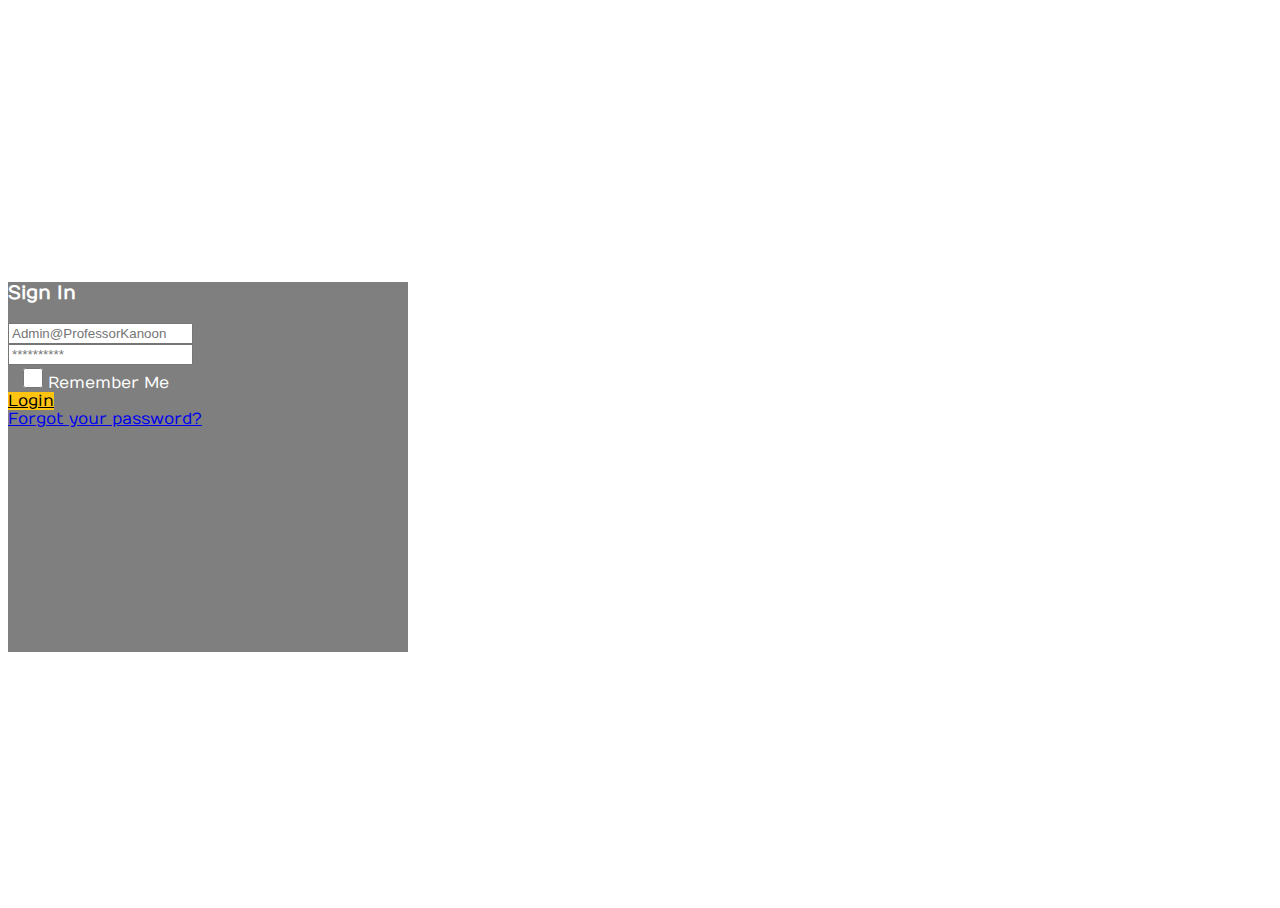
<file: public/index.html>
<!DOCTYPE html>
<html>

<head>
    <title>Login Page</title>
    <!--Made with love by Mutiullah Samim -->

    <!--Bootsrap 4 CDN-->
    <link rel="stylesheet" href="https://stackpath.bootstrapcdn.com/bootstrap/4.1.3/css/bootstrap.min.css"
        integrity="sha384-MCw98/SFnGE8fJT3GXwEOngsV7Zt27NXFoaoApmYm81iuXoPkFOJwJ8ERdknLPMO" crossorigin="anonymous">

    <!--Fontawesome CDN-->
    <link rel="stylesheet" href="https://use.fontawesome.com/releases/v5.3.1/css/all.css"
        integrity="sha384-mzrmE5qonljUremFsqc01SB46JvROS7bZs3IO2EmfFsd15uHvIt+Y8vEf7N7fWAU" crossorigin="anonymous">

    <!--Custom styles-->
    <link rel="stylesheet" type="text/css" href="css/login.css">
</head>

<body>
    <div class="container">
        <div class="d-flex justify-content-center h-100">
            <div class="card">
                <div class="card-header">
                    <h3>Sign In</h3>
                    <div class="d-flex justify-content-end social_icon">
                        <span><i class="fab fa-facebook-square"></i></span>
                        <span><i class="fab fa-google-plus-square"></i></span>
                        <span><i class="fab fa-twitter-square"></i></span>
                    </div>
                </div>
                <div class="card-body">
                    <form>
                        <div class="input-group form-group">
                            <div class="input-group-prepend">
                                <span class="input-group-text"><i class="fas fa-user"></i></span>
                            </div>
                            <input type="text" class="form-control" placeholder="Admin@ProfessorKanoon">

                        </div>
                        <div class="input-group form-group">
                            <div class="input-group-prepend">
                                <span class="input-group-text"><i class="fas fa-key"></i></span>
                            </div>
                            <input type="password" class="form-control" placeholder="**********">
                        </div>
                        <div class="row align-items-center remember">
                            <input type="checkbox">Remember Me
                        </div>
                        <a class="btn float-right login_btn" href="dash.html">
                            Login
                            <span class="sr-only "></span></a>
                    </form>

                </div>
                <div class="card-footer">
                    <div class="d-flex justify-content-center">
                        <a href="#">Forgot your password?</a>
                    </div>
                </div>
            </div>
        </div>
    </div>
</body>

</html>
</file>
<file: public/css/login.css>
@import url('https://fonts.googleapis.com/css?family=Numans');

html,body{
background-image: url('http://getwallpapers.com/wallpaper/full/a/5/d/544750.jpg');
background-size: cover;
background-repeat: no-repeat;
height: 100%;
font-family: 'Numans', sans-serif;
}

.container{
height: 100%;
align-content: center;
}

.card{
height: 370px;
margin-top: auto;
margin-bottom: auto;
width: 400px;
background-color: rgba(0,0,0,0.5) !important;
}

.social_icon span{
font-size: 60px;
margin-left: 10px;
color: #FFC312;
}

.social_icon span:hover{
color: white;
cursor: pointer;
}

.card-header h3{
color: white;
}

.social_icon{
position: absolute;
right: 20px;
top: -45px;
}

.input-group-prepend span{
width: 50px;
background-color: #FFC312;
color: black;
border:0 !important;
}

input:focus{
outline: 0 0 0 0  !important;
box-shadow: 0 0 0 0 !important;

}

.remember{
color: white;
}

.remember input
{
width: 20px;
height: 20px;
margin-left: 15px;
margin-right: 5px;
}

.login_btn{
color: black;
background-color: #FFC312;
width: 100px;
}

.login_btn:hover{
color: black;
background-color: white;
}

.links{
color: white;
}

.links a{
margin-left: 4px;
}
</file>
